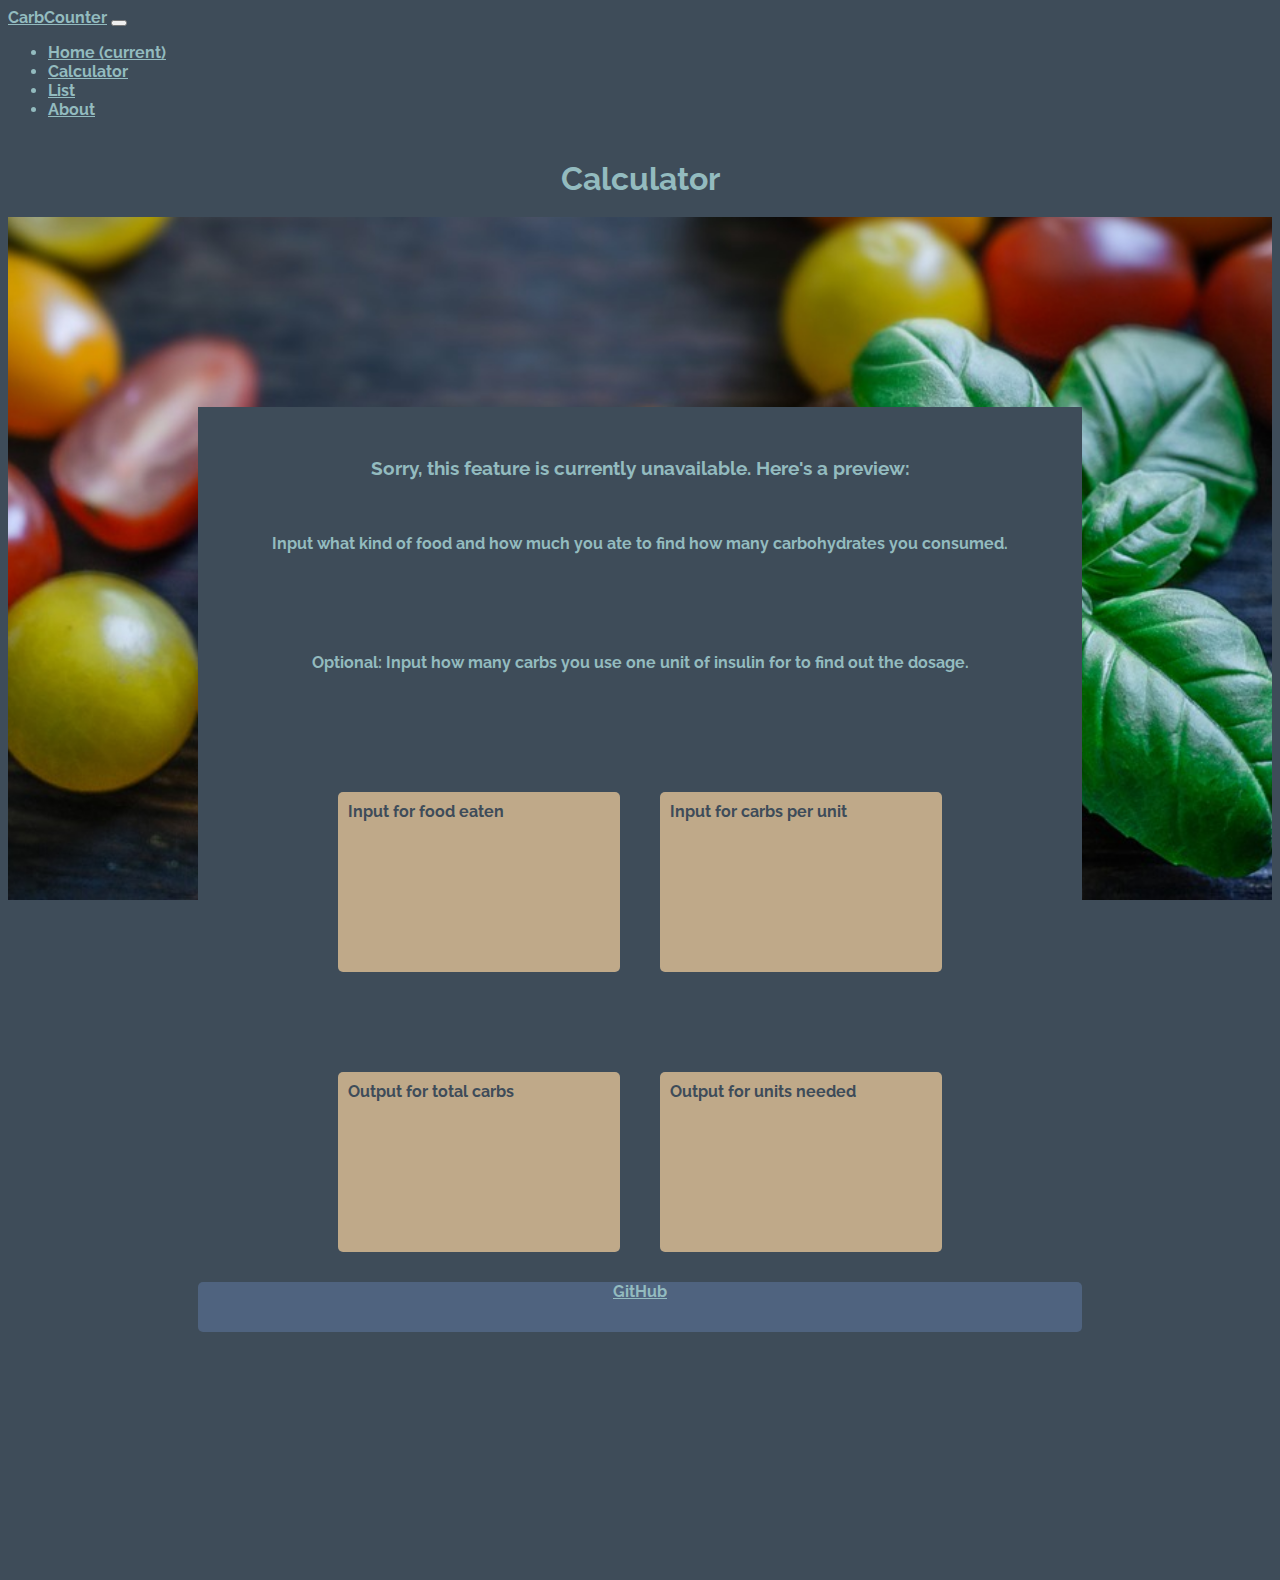
<file: calculator.html>
<!DOCTYPE html>
<html>
  <head>
    <title>Calculator</title>
		<link rel='stylesheet' href='style.css' />
		<meta charset="utf-8">
    <meta name="viewport" content="width=device-width">
    <link href="style.css" rel="stylesheet" type="text/css" />
		<link rel="stylesheet" href="https://stackpath.bootstrapcdn.com/bootstrap/4.1.3/css/bootstrap.min.css" integrity="sha384-MCw98/SFnGE8fJT3GXwEOngsV7Zt27NXFoaoApmYm81iuXoPkFOJwJ8ERdknLPMO" crossorigin="anonymous">
  </head>

	<div class="bar">
	<nav class="navbar sticky-top navbar-expand-lg navbar-dark bg-dark">
  	<a class="navbar-brand" href="index.html">CarbCounter</a>
  	<button class="navbar-toggler" type="button" data-toggle="collapse" data-target="#navbarText" aria-controls="navbarText" aria-expanded="false" aria-label="Toggle navigation">
    <span class="navbar-toggler-icon"></span>
  	</button>
  	<div class="collapse navbar-collapse" id="navbarText">
    <ul class="navbar-nav mr-auto">
      <li class="nav-item active">
        <a class="nav-link" href="index.html">Home <span class="sr-only">(current)</span></a>
      </li>
      <li class="nav-item">
				
        <a class="nav-link" href="calculator.html">Calculator</a>
      </li>
      <li class="nav-item">
        <a class="nav-link" href="list.html">List</a>
      </li>
			<li class="nav-item">
        <a class="nav-link" href="info.html">About</a>
      </li>
    </ul>
  	</div>
	</nav>
	</div>

  <body>

		
    <h1 class = "ht">Calculator</h1>
		
		<div class="homeBack">
		<div class="container"><h3>
			Sorry, this feature is currently unavailable. Here's a preview:
		</h3>
			<p>
			Input what kind of food and how much you ate to find how many carbohydrates you consumed. </p> <p>Optional: Input how many carbs you use one unit of insulin for to find out the dosage.
		</p>
		
		
			<div class="row2">
				<div class="text">Input for food eaten</div>
				<div class="text">Input for carbs per unit</div>
			</div>
			<div class="row2">
				<div class="text">Output for total carbs</div>
				<div class="text">Output for units needed</div>
			</div>
			
			<div class="footer el-3"><a href="https://github.com/at864/cs260/blob/creativeProject1/calculator.html">GitHub</div>
		</div>
		</div>
		</div>
	 </body>
</html>
</file>
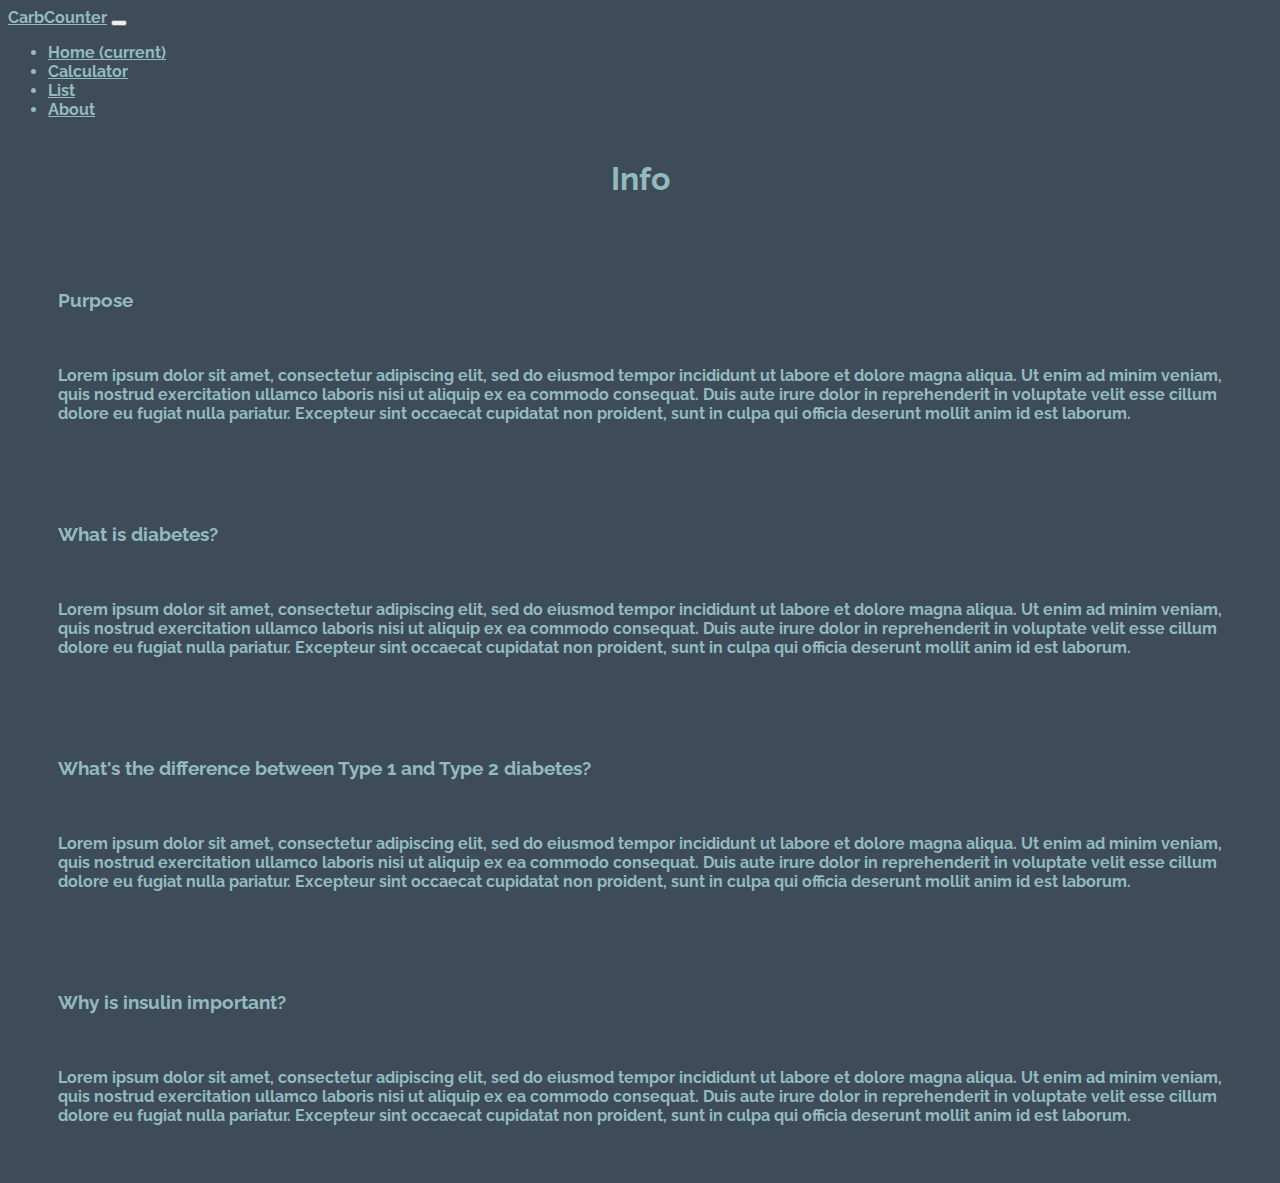
<file: info.html>
<!DOCTYPE html>
<html>
  <head>
    <title>Info</title>
		<link rel='stylesheet' href='style.css' />

		<meta charset="utf-8">
    <meta name="viewport" content="width=device-width">
    <link href="style.css" rel="stylesheet" type="text/css" />
		<link rel="stylesheet" href="https://stackpath.bootstrapcdn.com/bootstrap/4.1.3/css/bootstrap.min.css" integrity="sha384-MCw98/SFnGE8fJT3GXwEOngsV7Zt27NXFoaoApmYm81iuXoPkFOJwJ8ERdknLPMO" crossorigin="anonymous">
  </head>
  <body>
		<div class="bar">
	<nav class="navbar sticky-top navbar-expand-lg navbar-dark bg-dark">
  	<a class="navbar-brand" href="index.html">CarbCounter</a>
  	<button class="navbar-toggler" type="button" data-toggle="collapse" data-target="#navbarText" aria-controls="navbarText" aria-expanded="false" aria-label="Toggle navigation">
    <span class="navbar-toggler-icon"></span>
  	</button>
  	<div class="collapse navbar-collapse" id="navbarText">
    <ul class="navbar-nav mr-auto">
      <li class="nav-item active">
        <a class="nav-link" href="index.html">Home <span class="sr-only">(current)</span></a>
      </li>
      <li class="nav-item">
				
        <a class="nav-link" href="calculator.html">Calculator</a>
      </li>
      <li class="nav-item">
        <a class="nav-link" href="list.html">List</a>
      </li>
			<li class="nav-item">
        <a class="nav-link" href="info.html">About</a>
      </li>
    </ul>
  	</div>
	</nav>
	</div>

		
    <h1>Info</h1>
		
		
		<h3>Purpose</h3>
		<p>Lorem ipsum dolor sit amet, consectetur adipiscing elit, sed do eiusmod tempor incididunt ut labore et dolore magna aliqua. Ut enim ad minim veniam, quis nostrud exercitation ullamco laboris nisi ut aliquip ex ea commodo consequat. Duis aute irure dolor in reprehenderit in voluptate velit esse cillum dolore eu fugiat nulla pariatur. Excepteur sint occaecat cupidatat non proident, sunt in culpa qui officia deserunt mollit anim id est laborum.</p>

		<h3>What is diabetes?</h3>
		<p>Lorem ipsum dolor sit amet, consectetur adipiscing elit, sed do eiusmod tempor incididunt ut labore et dolore magna aliqua. Ut enim ad minim veniam, quis nostrud exercitation ullamco laboris nisi ut aliquip ex ea commodo consequat. Duis aute irure dolor in reprehenderit in voluptate velit esse cillum dolore eu fugiat nulla pariatur. Excepteur sint occaecat cupidatat non proident, sunt in culpa qui officia deserunt mollit anim id est laborum.</p>

		<h3>What's the difference between Type 1 and Type 2 diabetes?</h3>
		<p>Lorem ipsum dolor sit amet, consectetur adipiscing elit, sed do eiusmod tempor incididunt ut labore et dolore magna aliqua. Ut enim ad minim veniam, quis nostrud exercitation ullamco laboris nisi ut aliquip ex ea commodo consequat. Duis aute irure dolor in reprehenderit in voluptate velit esse cillum dolore eu fugiat nulla pariatur. Excepteur sint occaecat cupidatat non proident, sunt in culpa qui officia deserunt mollit anim id est laborum.</p>

		<h3>Why is insulin important?</h3>
		<p>Lorem ipsum dolor sit amet, consectetur adipiscing elit, sed do eiusmod tempor incididunt ut labore et dolore magna aliqua. Ut enim ad minim veniam, quis nostrud exercitation ullamco laboris nisi ut aliquip ex ea commodo consequat. Duis aute irure dolor in reprehenderit in voluptate velit esse cillum dolore eu fugiat nulla pariatur. Excepteur sint occaecat cupidatat non proident, sunt in culpa qui officia deserunt mollit anim id est laborum.</p>
	
		
	 </body>
</html>
</file>
<file: style.css>
@import url('https://fonts.googleapis.com/css2?family=Raleway:wght@200&display=swap');

html{
	background-color: #3E4C59 !important;
}

body {
	color: #93BBBF !important;
	font-family: 'Raleway', sans-serif !important;
	background-color: #3E4C59 !important;
	font-weight: bold !important;
	}

.homeBack {
	background: url("TomatoBackground.jpg") no-repeat top center fixed; 
  -webkit-background-size: cover;
  -moz-background-size: cover;
  -o-background-size: cover;
  background-size: cover;
	position: center;
	font-family: 'Raleway', sans-serif;
	color: #93BBBF;
	font-weight: bold;
	background-color: #3E4C59;
	padding: 15%;
}

h1 {
	text-align: center;
	font-family: 'Raleway', sans-serif;
	font-weight: bold;
	padding: 20px;
	color: #93BBBF;
}

.ht {
	text-align: center;
	font-family: 'Raleway', sans-serif;
	font-weight: bold;
	color: #93BBBF;
	background-color: #3E4C59;
	margin-bottom: 0px;
}

h3 {
	padding: 50px;
	margin: 0px;
	padding-bottom: 5px;
	font-family: 'Raleway', sans-serif;
	font-weight: bold;
}



p {
	padding: 50px;
	font-family: 'Raleway', sans-serif;
	font-weight: bold;
	color: #93BBBF;
	margin: 0px;
}

.bar {
	color: #93BBBF;
	font-family: 'Raleway', sans-serif;
	opacity: 1;
}

#navbarText {
	color: #93BBBF;
	font-family: 'Raleway', sans-serif;
}

a:link {
	color: #93BBBF;
	font-family: 'Raleway', sans-serif;
}
a:hover {
	color: #3E4C59;
}
a:visited {
	color: #93BBBF;
}




.container{
	display: flex;
	flex-direction: column;
	margin: 0px;
	background-color: #3E4C59;
	padding: 0px;
	padding-bottom: 50px;
	flex-wrap: wrap;
	text-align: center;
	color: #93BBBF;
	justify-content: center;
	align-self: stretch;
	
}
.header{
	background: #055902;
	border-radius: 5px;
	padding: 20px;
	width: 300px;
	align-self: center;

}

.icon{
	height: 160px;
	background: #262A2D;
	border-radius: 5px;
	flex-grow: 1;
	margin: 20px;
	text-align: center;
	float: center;
}

.text{
	height: 160px;
	background: #BFA989;
	border-radius: 5px;
	flex-grow: 1;
	margin: 20px;
	padding: 10px;
	text-align: left;
	float: center;
	width: 100px;
}


.footer{
	background: #4F637F;
	border-radius: 5px;
	height: 50px;
}


.row {
	margin: 20;
	padding: 50px 100px 100px 100px;
	display: flex;
	flex-wrap: wrap;
	color: #3E4C59;
}

.row2 {
	margin: 20px;
	padding: 100px;
	margin-bottom: 10px;
	padding-top: 30px;
	padding-bottom: 0px;
	display: flex;
	flex-wrap: wrap;
	color: #3E4C59;
}

.food {
	height: 100px;
	width: 100px;
}

newLine {
	padding:0px;
	margin: 0px;
	border: 0px;
}

img {
	width: 80px;
	height: 80px;
	align-self: start;
}
</file>
